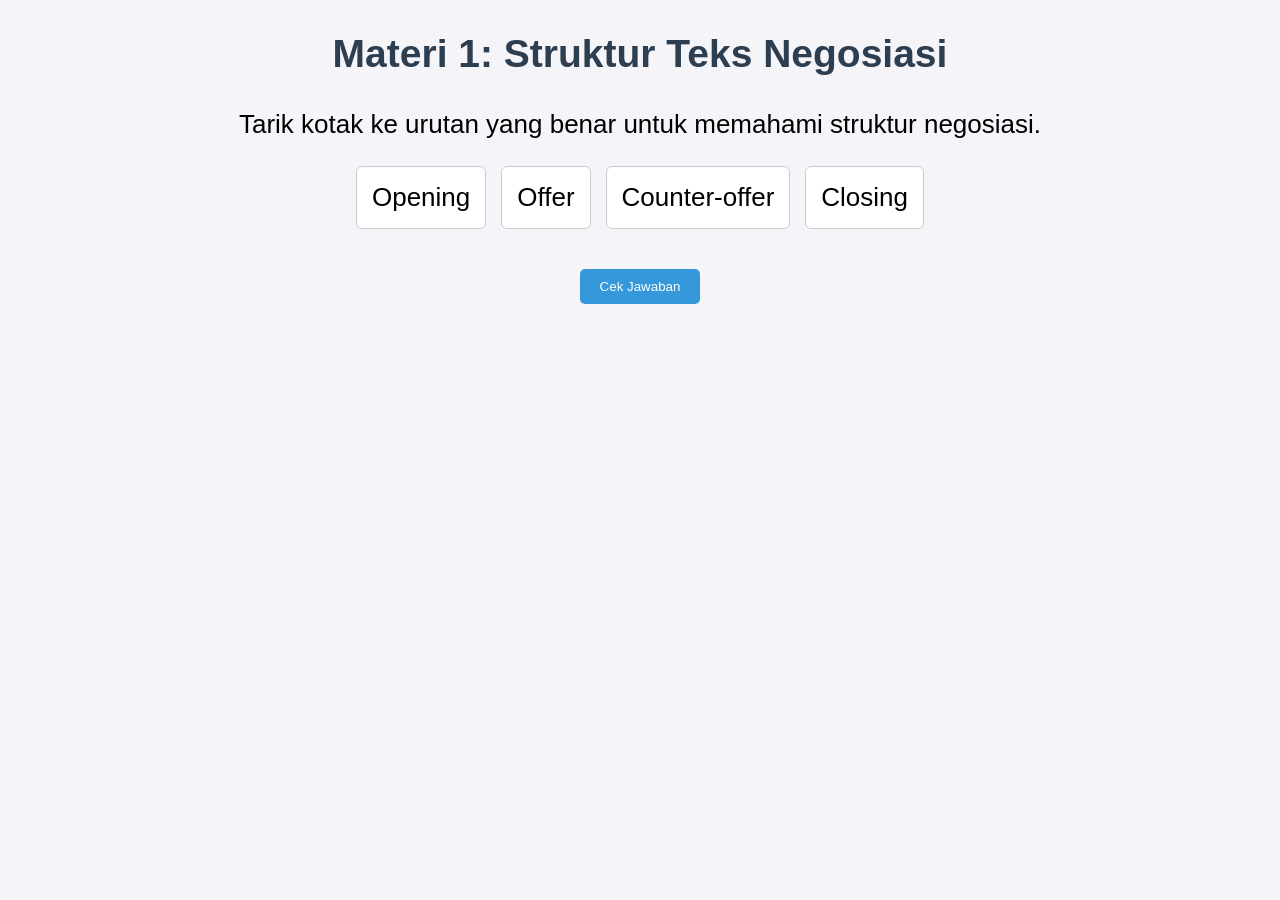
<file: materi1.html>
<!DOCTYPE html>
<html lang="id">
<head>
  <meta charset="UTF-8">
  <title>Materi 1 - Teks Negosiasi</title>
  <link rel="stylesheet" href="style.css">
</head>
<body>
  <h2>Materi 1: Struktur Teks Negosiasi</h2>
  <p>Tarik kotak ke urutan yang benar untuk memahami struktur negosiasi.</p>

  <div class="drag-area">
    <div draggable="true" class="item">Opening</div>
    <div draggable="true" class="item">Offer</div>
    <div draggable="true" class="item">Counter-offer</div>
    <div draggable="true" class="item">Closing</div>
  </div>

  <button onclick="checkOrder()">Cek Jawaban</button>
  <div id="result"></div>

  <script src="script.js"></script>
</body>
</html>
</file>
<file: style.css>
body {
  font-family: Arial, sans-serif;
  margin: 20px;
  background: #f4f4f9;
  text-align: center;
  font-size: 26px; /* default ukuran teks */
}

h1, h2 {
  color: #2c3e50;
}

.container {
  margin-top: 50px;
}

button {
  padding: 10px 20px;
  margin-top: 20px;
  border: none;
  border-radius: 5px;
  background: #3498db;
  color: white;
  cursor: pointer;
}

button:hover {
  background: #2980b9;
}

.menu {
  display: flex;
  justify-content: center;
  gap: 20px;
  margin-top: 30px;
}

.card {
  background: white;
  padding: 20px;
  border-radius: 8px;
  box-shadow: 0 2px 5px rgba(0,0,0,0.1);
  text-decoration: none;
  color: #2c3e50;
  width: 200px;
}

.card:hover {
  background: #ecf0f1;
}

.drag-area {
  display: flex;
  justify-content: center;
  gap: 15px;
  margin: 20px;
}

.item {
  background: #fff;
  padding: 15px;
  border: 1px solid #ccc;
  border-radius: 6px;
  cursor: grab;
}
</file>
